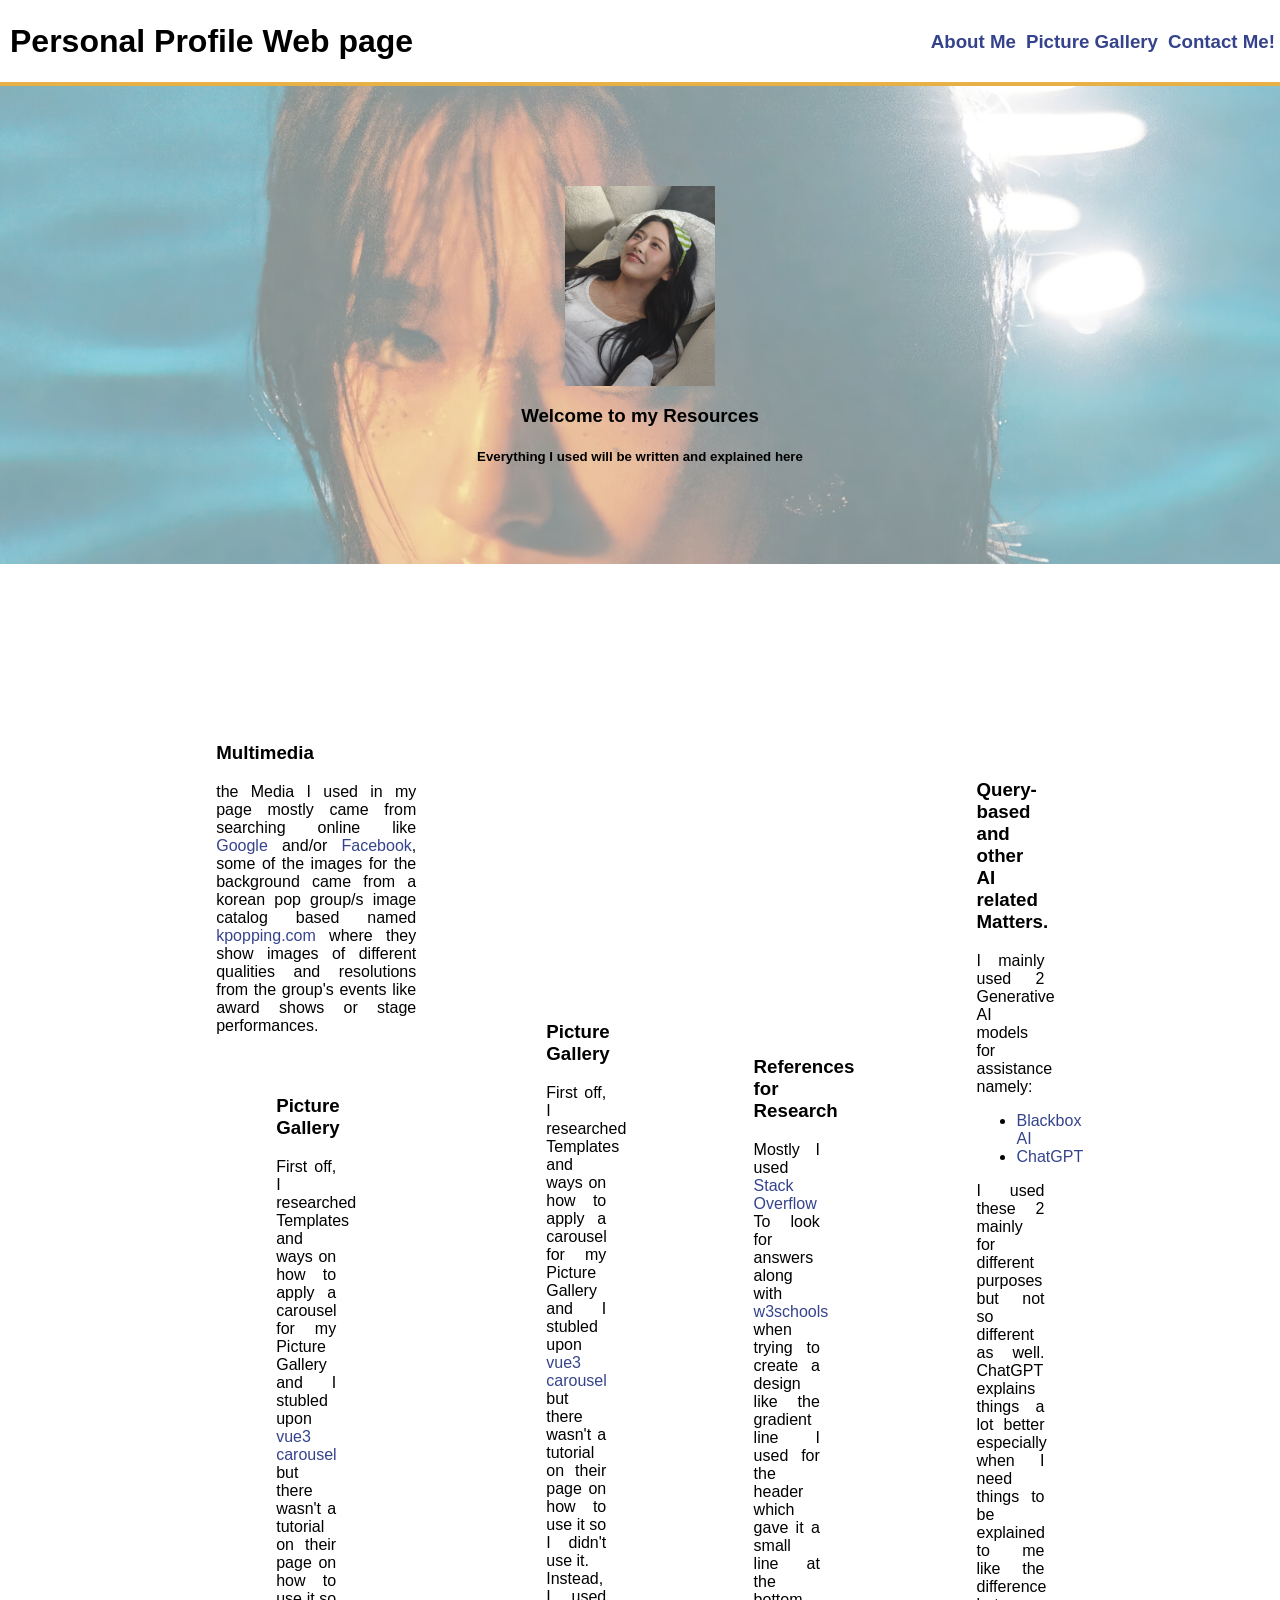
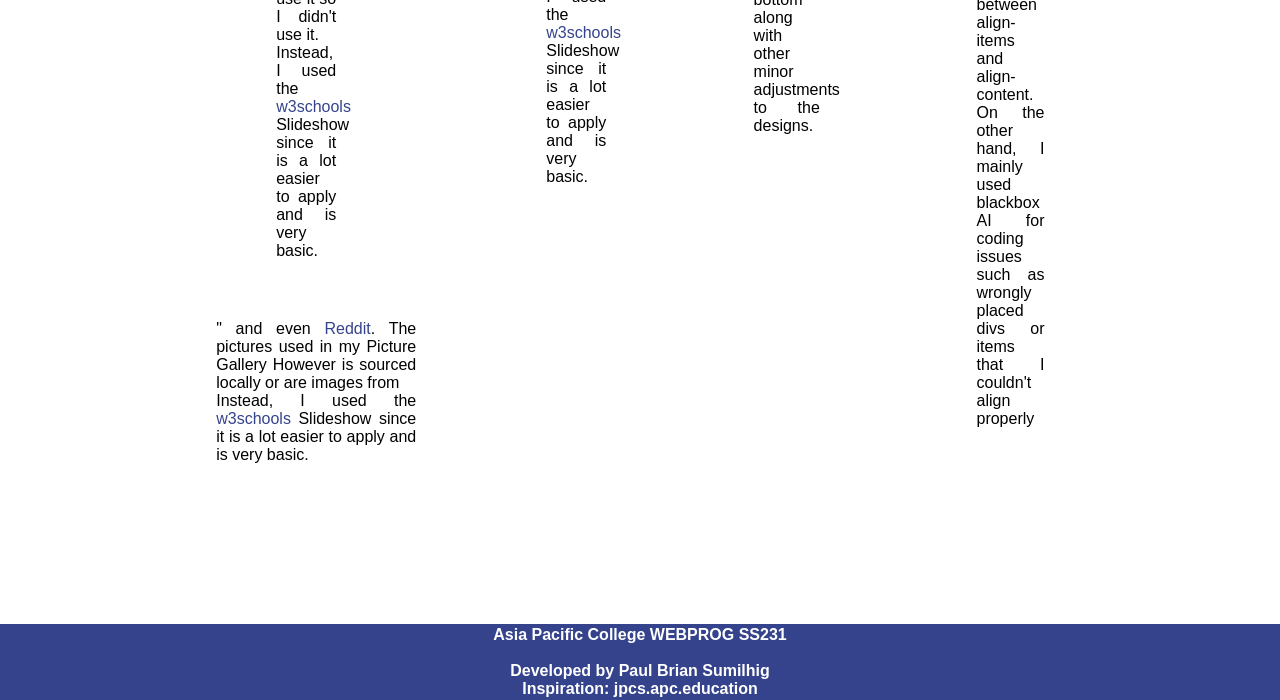
<file: home/resources/index.html>
<!DOCTYPE html>
<html>
<head>
    <link rel="stylesheet" href="css/background.css"> 
    <title>Personal Profile Webpage</title>
    
</head>
<body background = "css/media/yujin_again.jpg">

<!-- Header Tab -->
  <header class = "header">
    <div class = "header-holder">
      <div class = "header-text">
        <h1>Personal Profile Web page </h1>
      </div>
      <div class = "header-tabs">
        <div class= "tab"><h3> <a href = "apcpmsumilhig/webprogSS231-personal-website/home/index.html">About Me </a></h3></div>
        <div class= "tab"><h3> <a href = "apcpmsumilhig/webprogSS231-personal-website/home/gallery/index.html">Picture Gallery</a></h3></div>
        <div class= "tab"><h3><a href = "">Contact Me!</a></h3></div>
  
      </div>
        
      
    </div>
    </header>

<!-- Profile Section -->
    <section class = profile>
      <div class = "profile-holder">
        <div class = "profile-container">
          <div class = "picture">
            <img src = "css/media/profile.jpeg" id = "profile-picture" >
          </div>
          <div class = "intro">
            <h3>Welcome to my Resources</h3>
          </div>
          <div class = "profile-description">
            <h5>Everything I used will be written and explained here</h5>
          </div>
        </div>
      </div>
    </section>

  <!-- Main Content -->
  <div class="container">
    
    <main>
      <section class="main-content">
        <div class = "main-content-holder">

          <!--About Me-->
          <div class="content-container">
            <div class="content-text"><h3>Multimedia</h3>  
            the Media I used in my page mostly came from searching online like <a href = "google.com" target="_blank" alt = "you can find it by clicking here">Google</a> and/or <a href="facebook.com" target="_blank">Facebook</a>, some of the images for the background came from a korean pop group/s image catalog based named <a href="kpopping.com" target="_blank"> kpopping.com </a> where they show images of different qualities and resolutions from the group's events like award shows or stage performances.
        <div class="content-text"><h3>Picture Gallery</h3>  
        First off, I researched Templates and ways on how to apply a carousel for my Picture Gallery and I stubled upon <a href = "vue3-carousel.ismail9k.com/?ref=madewithvuejs.com" target="_blank" title = "you can find it by clicking here">vue3 carousel</a> but there wasn't a tutorial on their page on how to use it so I didn't use it. 
        <br>
        Instead, I used the <a href = "https://www.w3schools.com/howto/howto_js_slideshow.asp" target="_blank">w3schools</a> Slideshow since it is a lot easier to apply and is very basic.
    
    </div> " and even <a href="Reddit.com" target="_blank"> Reddit</a>. The pictures used in my Picture Gallery However is sourced locally or are images from 
            <br>
            Instead, I used the <a href = "https://www.w3schools.com/howto/howto_js_slideshow.asp" target="_blank">w3schools</a> Slideshow since it is a lot easier to apply and is very basic.
        
        </div> 

          
            <div class="content-container">
        <div class="content-text"><h3>Picture Gallery</h3>  
        First off, I researched Templates and ways on how to apply a carousel for my Picture Gallery and I stubled upon <a href = "vue3-carousel.ismail9k.com/?ref=madewithvuejs.com" target="_blank" title = "you can find it by clicking here">vue3 carousel</a> but there wasn't a tutorial on their page on how to use it so I didn't use it. 
        <br>
        Instead, I used the <a href = "https://www.w3schools.com/howto/howto_js_slideshow.asp" target="_blank">w3schools</a> Slideshow since it is a lot easier to apply and is very basic.
    
    </div> 
</div>   

<div class="content-container">
  <div class="content-text">
      <h3>References for Research</h3>
      <p>Mostly I used <a href="stackoverflow.com" target="_blank"> Stack Overflow</a> To look for answers along with <a href="https://www.w3schools.com" target="_blank">w3schools</a> when trying to create a design like the gradient line I used for the header which gave it a small line at the bottom along with other minor adjustments to the designs.</p>
  </div>

</div>



<div class="content-container">
        <div class="content-text"><h3>Query-based and other AI related Matters.</h3> 
        I mainly used 2 Generative AI models for assistance namely: <br>
        <ul>
            <li><a href="blackbox.ai" target="_blank">Blackbox AI</a></li>
            <li><a href="chatgpt.com">ChatGPT</a></li>
        </ul>
        I used these 2 mainly for different purposes but not so different as well. ChatGPT explains things a lot better especially when I need things to be explained to me like the difference between align-items and align-content.
        <br>
        On the other hand, I mainly used blackbox AI for coding issues such as wrongly placed divs or items that I couldn't align properly
    </div> 
  </div>    
  
    
      
      

        </section>
      
    </main>


    
    
    
  


  <!-- Footer -->
  <footer> <h4>Asia Pacific College WEBPROG SS231 
    <br><br>
    Developed by Paul Brian Sumilhig
    <br>
    Inspiration: jpcs.apc.education</h4>
  </footer>
</div>


</body>

</html>
</file>
<file: home/resources/css/background.css>
.container {
    display: grid;
    width: auto;
    background: rgba(255, 255, 255);
    background-attachment: fixed;
    background-position: center;
    background-size: cover;
  }
  
  /* Header */
  .header {
    min-width: 100%;
    background: rgba(240, 240, 240);
    height: auto;
    padding-top: 2px;
    padding-bottom: 4px;
    background-image: linear-gradient(to bottom, rgba(255, 255, 255, 1) 0%, rgba(255, 255, 255, 1) 100%),
                      linear-gradient(to bottom, rgba(255, 255, 255, 1) 0%, rgba(231, 175, 65, 1) 100%);
    background-clip: content-box, padding-box;
    font-family: "Comfortaa", sans-serif;
  }
  
  .header-holder {
    display: flex;
    flex-direction: row;
    align-items: center;
    justify-content: space-between;
  }
  
  .header-text {
    margin-left: 10px;
  }
  
  .header-tabs {
    display: flex;
    flex-direction: row;
  }
  
  .header-tabs > .tab {
    margin: 5px;
  }
  
  /* My Profile */
  .profile {
    min-width: 100%;
    display: flex;
    flex-direction: column;
  }
  
  .profile-container {
    align-items: center;
  }
  
  .profile-holder {
    background-color: rgba(255, 255, 255, 0.475);
    align-items: center;
  }
  
  .picture {
    display: flex;
    align-items: center;
    justify-content: center;
  }
  
  .profile-holder > .profile-container {
    margin-top: 100px;
    margin-bottom: 100px;
    align-items: center;
  }
  
  #profile-picture {
    width: 150px;
    height: 200px;
  }
  
  .intro {
    text-align: center;
  }
  
  .profile-description {
    justify-content: center;
    text-align: center;
  }
  
  .socials-container {
    display: flex;
    flex-direction: row;
    align-items: center;
    justify-content: center;
  }
  
  .socials-tab {
    border-right: 1px solid #35438c;
    border-left: 1px solid #35438c;
    padding: 5px;
  }
  
  .socials-container > .socials-tab {
    margin-left: 5px;
    margin-right: 5px;
  }
  
  /* Main Content */
  .main-content {
    min-width: 100%;
    align-items: center;
    text-align: center;
  }
  
  .main-content-holder {
    margin: 100px auto;
    max-width: 800px;
  }
  
  body > footer {
    margin-top: 20px;
    min-width: 100%;
    max-width: 100%;
    background: #35438c;
    height: auto;
    padding-top: 20px;
    padding-bottom: 20px;
  }
  
  .content-text {
    text-align: justify;
    width: 30%;
    margin: 60px;
  }
  
  .content-container {
    display: flex;
    justify-content: center;
    align-items: center;
  }
  
  .main-content-image {
    width: 40%;
  }
  
  /* General Stuff */
  body {
    margin: 0px auto;
    height: auto;
    font-family: "Comfortaa", sans-serif;
    background-repeat: no-repeat;
    background-attachment: fixed;
    background-position: center;
    background-size: cover;
  }
  
  footer {
    background-color: #35438c;
    text-align: center;
    min-width: 100%;
  }
  
  body > h1, h2, h3, h4, h5, h6 {
    font-family: "Comfortaa", sans-serif;
  }
  
  h4 {
    color: white;
    margin: 2px;
  }
  
  a:link, a:visited {
    text-decoration: none;
    color: #35438c;
  }
  
  a:hover {
    text-decoration: underline;
    color: rgba(231, 175, 65, 1);
  }
  
  a:active {
    text-decoration: underline;
    color: #35438c;
  }
  
  /* Media Queries for Responsiveness */
  @media (max-width: 768px) {
    .header-holder {
      flex-direction: column; /* Stack header elements vertically */
    }
  
    .header-tabs {
      flex-direction: column; /* Stack tabs vertically */
    }
  
    .main-content-holder {
      margin: 20px; /* Reduce margins for smaller screens */
      width: 90%; /* Use more width on smaller screens */
    }
  
    .content-text {
      width: 90%; }}
  
      .appcontent img {
        width: 100px;
        height: auto; 
    }
</file>
